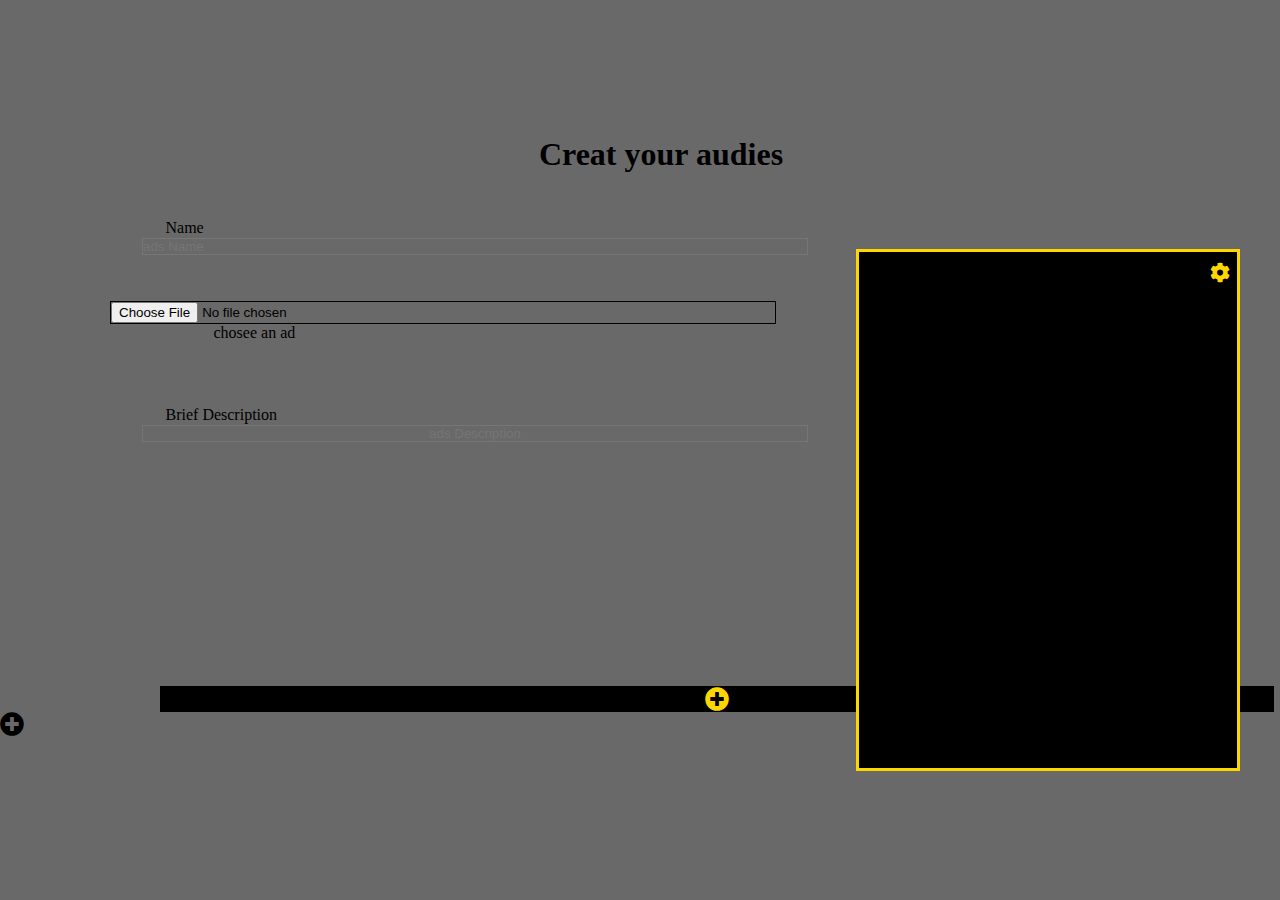
<file: Main/subpages/ads.html>
<!doctype html>
<html lang="en">
<head>
   <title>HomeLandings</title>
   <meta charset="utf-8">
    <link rel="stylesheet" type="text/css" href="substyle/ads.css">
    <!-- fontawesome -->
    <link rel="stylesheet" type="text/css" href="substyle/css/all.css">
    <!-- script -->
</head>

<body>

	<section class="ads_details">
      <nav class="channels">
        <ul>
        <h1 class="ads_Title">Creat your audies </h1>
        <li><label for="text">Name</label>
        <input type="text" class="Name_area" placeholder="ads Name"></li>
        <li><input type="file" class="media_area" placeholder="upload media">
            <label for="text" class="upload">chosee an ad</label>
        </li>
        <li><label for="text">Brief Description</label>
        <input type="text" class="text_area" placeholder="ads Description"></li>
        <ul>
      </nav>
      <article class="ads_preview">
        <i class="fa fa-cog"></i>
      </article>
      <button type="submit" class="button_upload"><i class="fa fa-plus-circle"</button>
        <section class="ads_settings">
          <ul class="ads_set">
            <p class="ads_set_close">+</p>
            <li class="font_size">font size</li>
            <li class="font_color">text color</li>
            <li class="ads_frame">ads frame</li>
          </ul>
        </section>
  </section>
  <footer  class="footer">
  </footer>
</body>
</html>
</file>
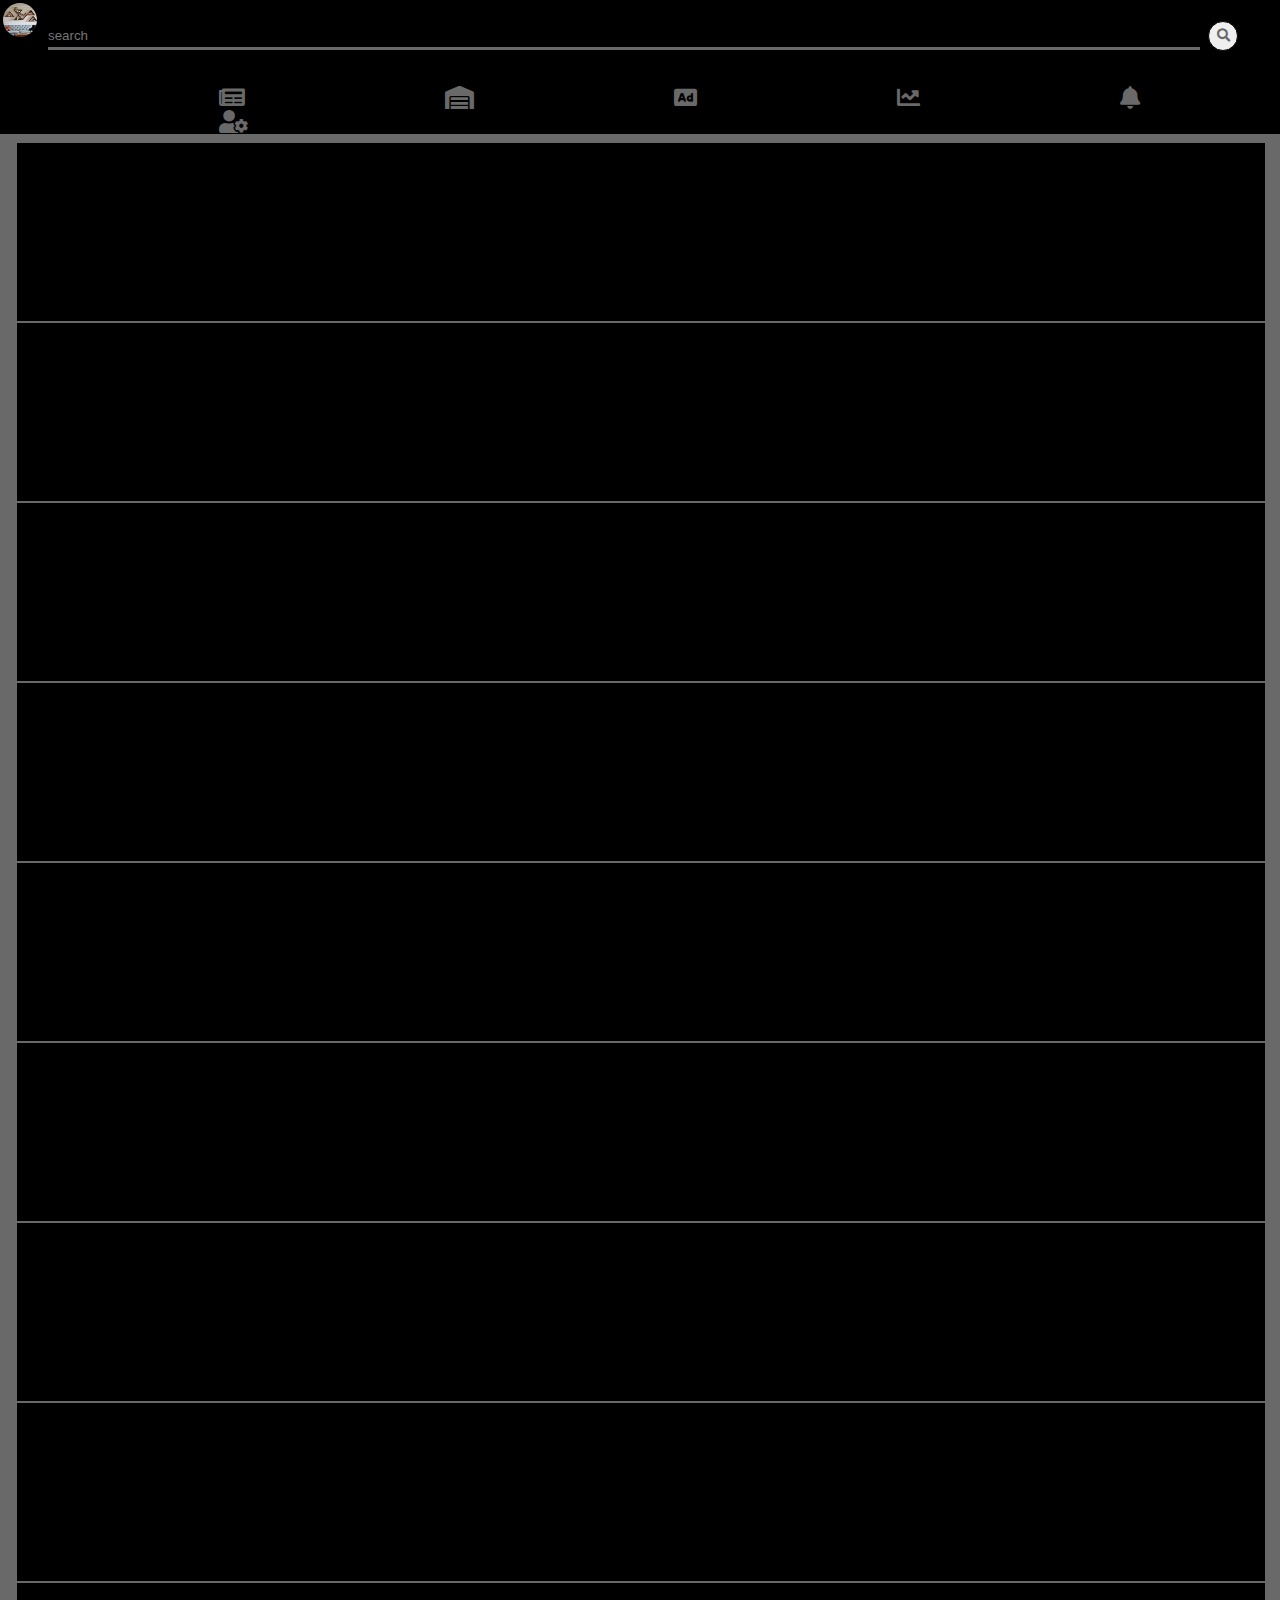
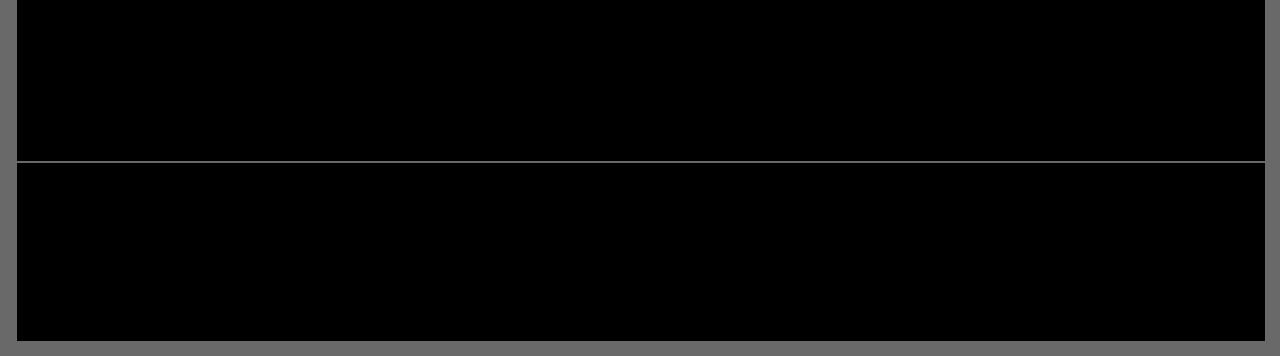
<file: Main/subpages/alerts.html>
-<!doctype html>
<html lang="en">
<head>
   <title>HomeLandings</title>
   	<link rel="stylesheet" type="text/css" href="substyle/alerts.css" media="all" />
    <!-- fontawesome -->
    <link rel="stylesheet" type="text/css" href="substyle/css/all.css">
    <!-- script -->
    <script type="text/javascript" src="js/jquery.js"></script>
    <script type="text/javascript" src="js/main.js"></script>
</head>
<body>
  <!-- Page header -->
		  <header>
		    <h1 class="logo">
		      <img src = "image/company.jpg" placeholder="thumbail" />
		      <input type="search" placeholder="search" />
		      <button  type="submit">
		        <i class="fa fa-search"></i>
		      </button>
		    </h1>
		    <nav class="Menu">
		      <ul>
		        <li>
		        <a href="../index.php" >
		          <i class="fa fa-newspaper"></i>
		        </a>
		      </li>
		        <li>
		          <a href="Shops.html" >
		            <i class="fa fa-warehouse"></i>
		          </a>
		      </li>
		        <li>
		          <a href="ads.html">
		            <i class="fa fa-ad"></i>
		          </a>
		        </li>
		        <li>
		          <a href="Progress.html">
		            <i class="fa fa-chart-line"></i>
		          </a>
		        </li>
		        <li>
		          <a href="alerts.html">
		            <i class="fa fa-bell"></i>
		          </a>
		        </li>
		        <li>
		          <a href="#">
		            <i class="fa fa-user-cog"></i>
		          </a>
		        </li>
		      </ul>
		    </nav>
		    </nav>
		  </header>
			<!-- alerts mails -->
			<section class="alerts_Mails">
				<ul class="group_alerts">
					<li class="mail_list"><span class="mail_message">1</span></li>
					<li class="mail_list"><span class="mail_message">2</span></li>
					<li class="mail_list"><span class="mail_message">3</span></li>
					<li class="mail_list"><span class="mail_message">4</span></li>
					<li class="mail_list"><span class="mail_message">5</span></li>
					<li class="mail_list"><span class="mail_message">6</span></li>
					<li class="mail_list"><span class="mail_message">7</span></li>
					<li class="mail_list"><span class="mail_message">8</span></li>
					<li class="mail_list"><span class="mail_message">9</span></li>
					<li class="mail_list"><span class="mail_message">10</span></li>
				</ul>
			</section>
</body>
</html>
</file>
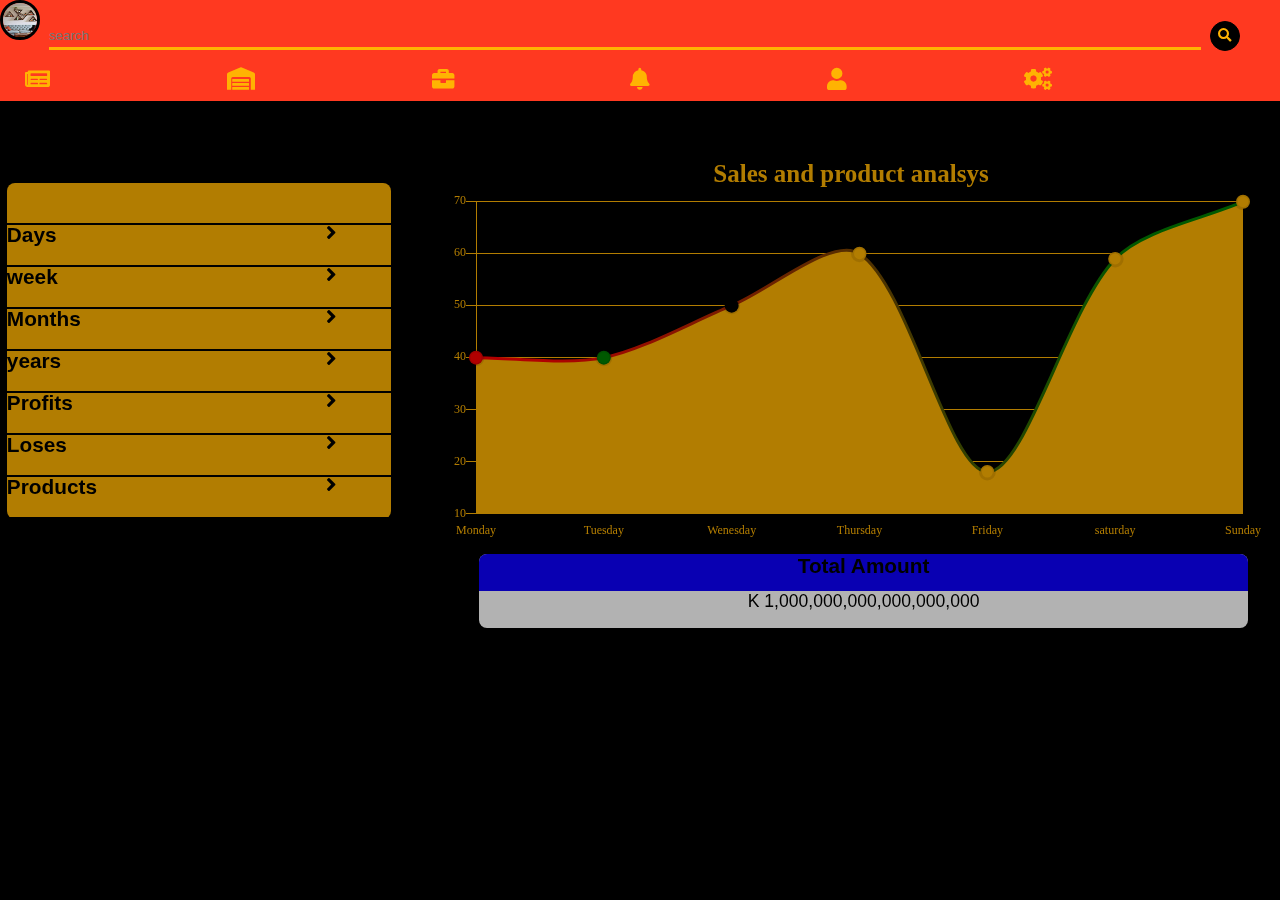
<file: Main/subpages/Progress.html>
<!doctype html>
<html lang="en">
<head>
   <title>HomeLandings</title>
   	<link rel="stylesheet" type="text/css" href="substyle/progress.css" media="all" />
    <!-- fontawesome -->
    <link rel="stylesheet" type="text/css" href="substyle/css/all.css">
</head>
<body>
  <!-- Page header -->
  <header class="nav_header">
    <h1 class="logo">
      <img src = "image/company.jpg" placeholder="thumbail" />
      <input type="search" placeholder="search" />
      <button  type="submit" class="search_btn">
        <i class="fa fa-search"></i>
      </button>
    </h1>
    <nav class="Menu">
      <ul class="nav_icons">
        <li class="sym_icons">
        <a href="../index.php" class="link_icon">
          <i class="fa fa-newspaper"></i>
        </a>
      </li>
        <li class="sym_icons">
          <a href="Shops.html" class="link_icon">
            <i class="fa fa-warehouse"></i>
          </a>
      </li>
        <li class="sym_icons">
          <a href="Progress.html" class="link_icon">
            <i class="fa fa-briefcase" class="link_icon"></i>
          </a>
        </li>
        <li class="sym_icons">
          <a href="notification.php" class="link_icon">
            <i class="fa fa-bell"></i>
          </a>
        </li>
        <li class="sym_icons">
          <a href="activeUsers.php" class="link_icon">
            <i class="fa fa-user"></i>
          </a>
        </li>
        <li class="sym_icons">
          <a href="userConfig.php" class="link_icon">
            <i class="fa fa-cogs"></i>
          </a>
        </li>
      </ul>
    </nav>
    </nav>
  </header>
    <!--progress-->
    <main class="Container_chart">
      <section class="control_pannel">
        <ul class="pannel_Menu">
          <li class="Time_row">
            <span class="Time">Days</span>
            <i class="fa fa-angle-right"></i>
              <ul class="Days_num">
                <li>Day 1: Sunday</li>
                <li>Day 2: Monday</li>
                <li>Day 3: Tuesday</li>
                <li>Day 4: Wenesday</li>
                <li>Day 5: Thurday</li>
                <li>Day 6: Friday</li>
                <li>Day 7: Sturday</li>
              </ul>
          </li>
          <li class="Time_row">
            <span class="Time">week</span>
            <i class="fa fa-angle-right"></i>
            <ul class="Days_num">
                <li>Week 1: </li>
                <li>Week 2: </li>
                <li>Week 3: </li>
              </ul>
          </li>
          <li class="Time_row">
            <span class="Time">Months</span>
            <i class="fa fa-angle-right"></i>
             <ul class="Days_num">
                <li>Month 1: Janury</li>
                <li>Month 2: Feb</li>
                <li>Month 3: March</li>
                <li>Month 4: April</li>
                <li>Month 5: May</li>
                <li>Month 6: June</li>
                <li>Month 7: July</li>
                <li>Month 8: August</li>
                <li>Month 9: september</li>
                <li>Month 10: October</li>
                <li>Month 11: Novermber</li>
                <li>Month 12: December</li>
              </ul>
          </li  class="Time_row">
          <li class="Time_row">
            <span class="Time">years</span>
            <i class="fa fa-angle-right"></i>
          </li>
          <li class="Time_row">
            <span class="Time">Profits</span>
            <i class="fa fa-angle-right"></i>
          </li>
          <li class="Time_row">
            <span class="Time">Loses</span>
            <i class="fa fa-angle-right"></i>
          </li>
          <li class="Time_row">
            <span class="Time">Products</span>
            <i class="fa fa-angle-right"></i>
          </li>
          <li class="Time_row">
            <span class="Time">Customers</span>
            <i class="fa fa-angle-right"></i>
          </li>
        </ul>
      </section>
      <section class="Analysis_percent">
        70% 
      </section>
      <canvas id="Trend_chart">

      </canvas>

      <section class="Total_amount">
        <article class="amount">
          <h1>Total Amount</h1>
          <p>K 1,000,000,000,000,000,000
        </article>
      </section>
    </main>
  <footer  class="footer">
  </footer>
   <!-- script -->
    <script type="text/javascript" src="js/Chart.min.js"></script>
     <script type="text/javascript" src="js/jquery.js"></script>
    <script type="text/javascript" src="js/progress.js"></script>
</body>
</html>
</file>
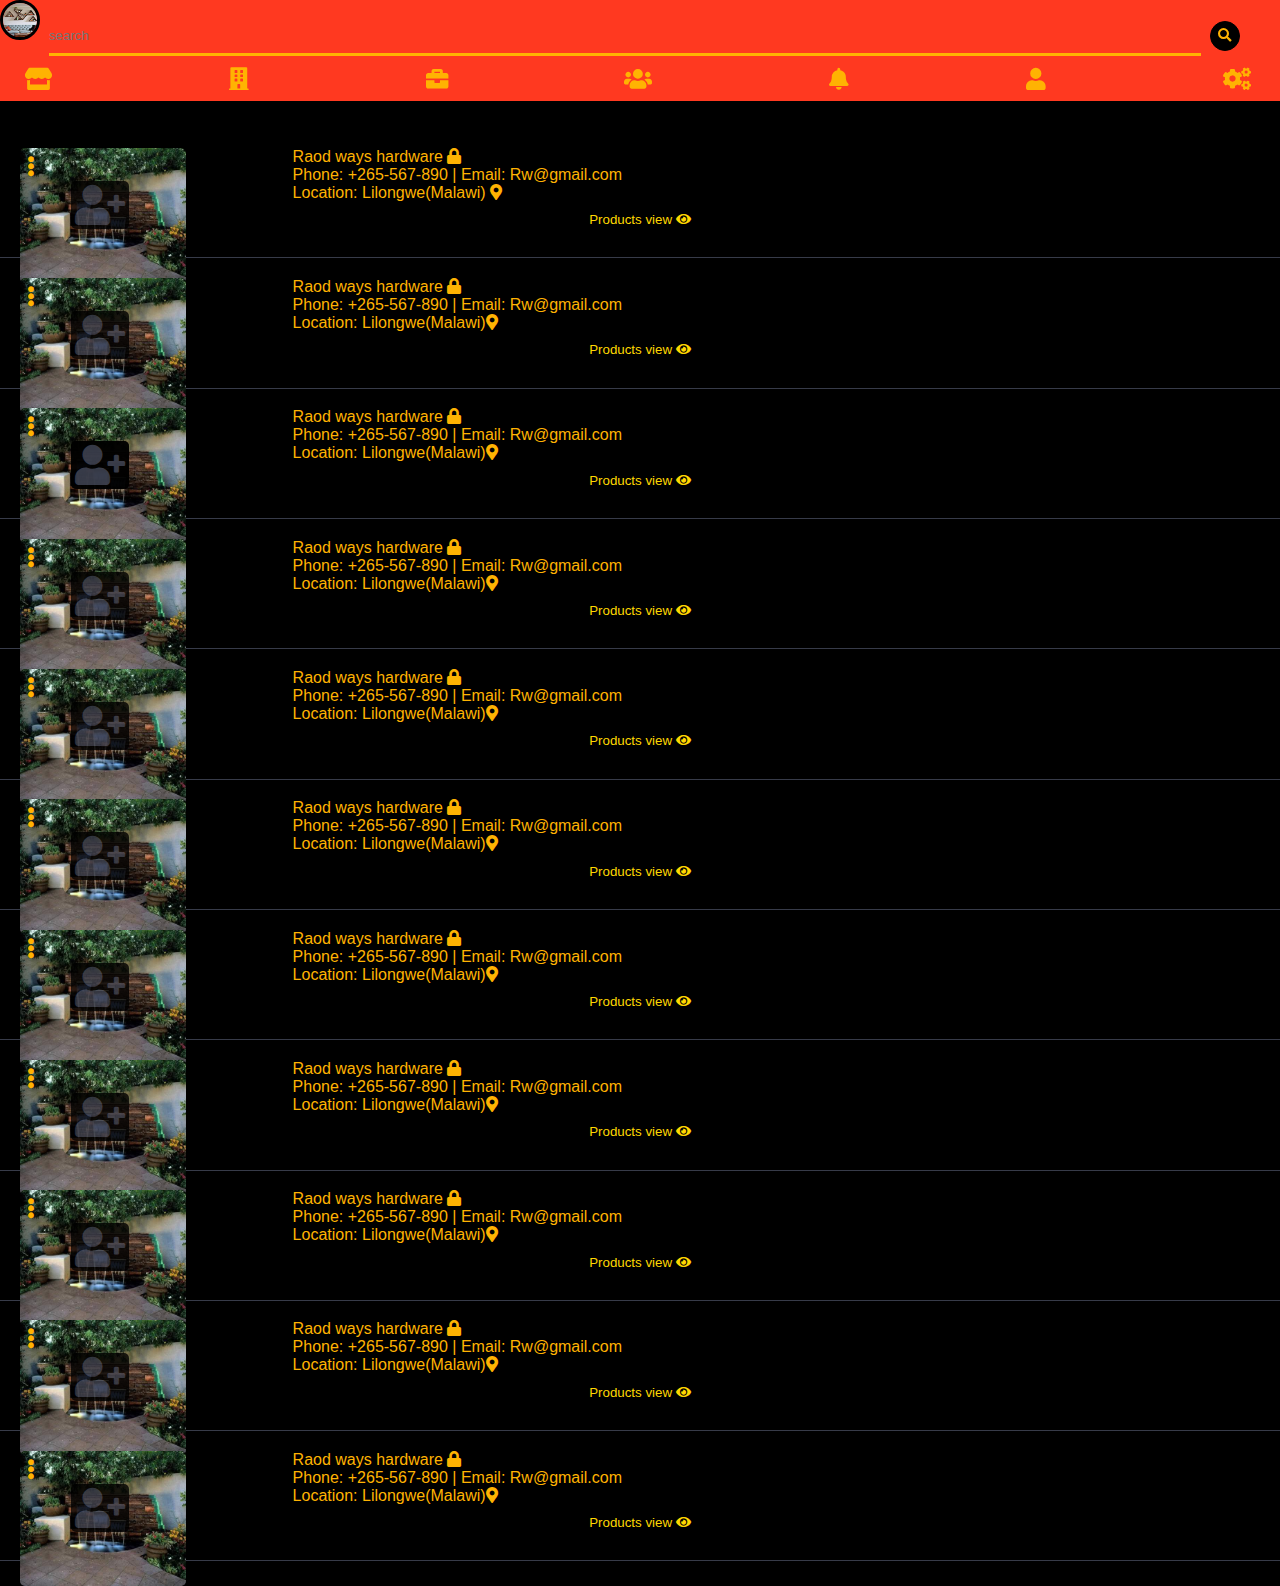
<file: Main/subpages/Shops.html>
<!doctype html>
<html>
<head>
   <title>PicMark</title>
   <meta charset="utf-8">
   	<link rel="stylesheet" type="text/css" href="substyle/style.css" media="all" />
    <!-- fontawesome -->
    <link rel="stylesheet" type="text/css" href="substyle/css/all.css">
    <!-- script -->
</head>
<body>
  <!-- Page header -->
    <header class="nav_header">
      <h1 class="logo">
        <img src = "image/company.jpg" placeholder="thumbail" />
        <input type="search" placeholder="search" />
        <button  type="submit" class="search_btn">
          <i class="fa fa-search"></i>
        </button>
      </h1>
      <nav class="Menu">
        <ul class="nav_icons">
          <li class="sym_icons">
          <a href="../index.php" class="link_icon">
            <i class="fa fa-store"></i>
          </a>
        </li>
          <li class="sym_icons">
            <a href="subpages/Shops.html" class="link_icon">
              <i class="fa fa-building"></i>
            </a>
        </li>
          <li class="sym_icons">
            <a href="subpages/progress.html" class="link_icon">
              <i class="fa fa-briefcase"></i>
            </a>
          </li>
          <li class="sym_icons">
            <a href="subpages/#" class="link_icon">
              <i class="fa fa-users"></i>
            </a>
          </li>
          <li class="sym_icons">
            <a href="subpages/notification.php" class="link_icon">
              <i class="fa fa-bell"></i>
            </a>
          </li>
          <li class="sym_icons">
            <a href="subpages/activeUsers.php" class="link_icon">
              <i class="fa fa-user"></i>
            </a>
          </li>
          <li class="sym_icons">
            <a href="subpages/userConfig.php" class="link_icon">
              <i class="fa fa-cogs"></i>
            </a>
          </li>
        </ul>
      </nav>
      </nav>
    </header>
  <!-- page container -->
  <section class="shop_container">
    <!--picture view -->
  <!-- shops -->
  <article class ="Home_shops">
    <ul>
      <li>

          <img src="pro.jpg" alt="product_controller" />
            <i class="fa fa-user-plus"></i>
              <i class="fa fa-ellipsis-v"></i>

              <section class="shop_Details">

                <article class="shop_details_close">
                  <i class="fa fa-times"></i>
                </article>

                <img src="pro.jpg" alt="profile" />
                  <ul class="shop_profile">
                    <li class="Shop_p Name">
                      <label for="FirstName"> Name <i class="fa fa-user-alt"></i> :
                      </label>   webster Msomba
                    <li>
                    <li class="Shop_p shop_Name">
                      <label for="shop_Name">
                        Shop  <i class="fa fa-store"></i> :
                      </label>  Nakamba Hardware
                    </li>
                    <li class="Shop_p Shop_Location">
                      <label for="Shop_Location">
                      </i>Location <i class="fa fa-map-marker-alt"></i> :
                      </label>  Africa, Malawi
                    </li>
                    <li class="Shop_p position">
                      <label for="position">
                        Position  <i class="fa fa-user-tie"></i>  :
                      </label> CEO
                    <li>
                    <li class="Shop_p Bussniness_Type">
                      <label for="Bussniness_Type">
                        Bussniness Type <i class="fa fa-anchor"></i>  :
                      </label> Hardware
                    </li>
                    <li class="Shop_p payment">
                      <label for="payment">
                        Payment <i class="fa fa-hand-holding-usd"></i>  :
                      </label>  Cash, Credit card, Smart card, paypal
                    </li>
                    <li class="Shop_p Phone_Number">
                      <label for="Phone_Number">
                        Phone Number  <i class="fa fa-phone"></i> :
                      </label> +265992848190
                    <li>
                    <li class="Shop_p Email_Address">
                      <label for="Email_Address">
                        E-mail  <i class="fa fa-envelope"></i>  :
                      </label> NH@gmail.com
                    </li>
                    <li class="Shop_p Shipping">
                      <label for="Shipping">
                        Shipping  <i class="fa fa-shipping-fast"></i> :
                      </label> Air, Ship, Bus, car, door to door
                    </li>
                  </ul>
              </section>
          <!-- view  shop context and products-->
            <aside class = "shop_Note">
                  <p class="Shop_infor">
                    <label for="Shop_name">Raod ways hardware <i class="fa fa-lock"></i></label>
                    <label for="Number">Phone: +265-567-890 | Email: Rw@gmail.com</label>
                    <label for="Number">Location: Lilongwe(Malawi)
                      <i class="fa fa-map-marker-alt"></i>
                    </label>
                  </p>
                  <button class="Product"  type="submit">
                        Products view <i class="fa fa-eye"></i>
                  </button>
                <!-- Communication -->
              </p>
            </aside>
          </li>
        </ul>
      </article>

      <article class ="Home_shops">
        <ul>
          <li>
              <img src="pro.jpg" alt="product_controller" />
                <i class="fa fa-user-plus"></i>
                <i class="fa fa-ellipsis-v"></i>
              <!-- view  shop context and products-->
              <aside class = "shop_Note">
                    <p class="Shop_infor">
                      <label for="Shop_name">Raod ways hardware <i class="fa fa-lock"></i></label>
                      <label for="Number">Phone: +265-567-890 | Email: Rw@gmail.com</label>
                      <label for="Number">
                        Location: Lilongwe(Malawi)<i class="fa fa-map-marker-alt"></i>
                      </label>
                    </p>
                    <button class="Product"  type="submit">
                          Products view <i class="fa fa-eye"></i>
                    </button>
                  <!-- Communication -->
                </p>
              </aside>

              </li>
            </ul>
          </article>

          <article class ="Home_shops">
            <ul>
              <li>
                  <img src="pro.jpg" alt="product_controller" />
                    <i class="fa fa-user-plus"></i>
                      <i class="fa fa-user-plus"></i>
                    <i class="fa fa-ellipsis-v"></i>
                  <!-- view  shop context and products-->
                  <aside class = "shop_Note">
                        <p class="Shop_infor">
                          <label for="Shop_name">Raod ways hardware <i class="fa fa-lock"></i></label>
                          <label for="Number">Phone: +265-567-890 | Email: Rw@gmail.com</label>
                          <label for="Number">Location: Lilongwe(Malawi)<i class="fa fa-map-marker-alt"></i></label>
                        </p>
                        <button class="Product"  type="submit">
                              Products view <i class="fa fa-eye"></i>
                        </button>
                      <!-- Communication -->
                    </p>
                  </aside>
                  </li>
                </ul>
              </article>

              <article class ="Home_shops">
                <ul>
                  <li>
                      <img src="pro.jpg" alt="product_controller" />
                        <i class="fa fa-user-plus"></i>
                        <i class="fa fa-ellipsis-v"></i>
                      <!-- view  shop context and products-->
                      <aside class = "shop_Note">
                            <p class="Shop_infor">
                              <label for="Shop_name">Raod ways hardware <i class="fa fa-lock"></i></label>
                              <label for="Number">Phone: +265-567-890 | Email: Rw@gmail.com</label>
                              <label for="Number">Location: Lilongwe(Malawi)<i class="fa fa-map-marker-alt"></i></label>
                            </p>
                            <button class="Product"  type="submit">
                                  Products view <i class="fa fa-eye"></i>
                            </button>
                          <!-- Communication -->
                        </p>
                      </aside>
                      </li>
                    </ul>
                  </article>

                  <article class ="Home_shops">
                    <ul>
                      <li>
                          <img src="pro.jpg" alt="product_controller" />
                            <i class="fa fa-user-plus"></i>
                            <i class="fa fa-ellipsis-v"></i>
                          <!-- view  shop context and products-->
                          <aside class = "shop_Note">
                                <p class="Shop_infor">
                                  <label for="Shop_name">Raod ways hardware <i class="fa fa-lock"></i></label>
                                  <label for="Number">Phone: +265-567-890 | Email: Rw@gmail.com</label>
                                  <label for="Number">Location: Lilongwe(Malawi)<i class="fa fa-map-marker-alt"></i></label>
                                </p>
                                <button class="Product"  type="submit">
                                      Products view <i class="fa fa-eye"></i>
                                </button>
                              <!-- Communication -->
                            </p>
                          </aside>
                          </li>
                        </ul>
                      </article>

                      <article class ="Home_shops">
                        <ul>
                          <li>
                              <img src="pro.jpg" alt="product_controller" />
                                <i class="fa fa-user-plus"></i>
                                  <i class="fa fa-ellipsis-v"></i>
                              <!-- view  shop context and products-->
                              <aside class = "shop_Note">
                                    <p class="Shop_infor">
                                      <label for="Shop_name">Raod ways hardware <i class="fa fa-lock"></i></label>
                                      <label for="Number">Phone: +265-567-890 | Email: Rw@gmail.com</label>
                                      <label for="Number">Location: Lilongwe(Malawi)<i class="fa fa-map-marker-alt"></i></label>
                                    </p>
                                    <button class="Product"  type="submit">
                                          Products view <i class="fa fa-eye"></i>
                                    </button>
                                  <!-- Communication -->
                                </p>
                              </aside>
                              </li>
                            </ul>
                          </article>

                          <article class ="Home_shops">
                            <ul>
                              <li>
                                  <img src="pro.jpg" alt="product_controller" />
                                    <i class="fa fa-user-plus"></i>
                                    <i class="fa fa-ellipsis-v"></i>
                                  <!-- view  shop context and products-->
                                  <aside class = "shop_Note">
                                        <p class="Shop_infor">
                                          <label for="Shop_name">Raod ways hardware <i class="fa fa-lock"></i></label>
                                          <label for="Number">Phone: +265-567-890 | Email: Rw@gmail.com</label>
                                          <label for="Number">Location: Lilongwe(Malawi)<i class="fa fa-map-marker-alt"></i></label>
                                        </p>
                                        <button class="Product"  type="submit">
                                              Products view <i class="fa fa-eye"></i>
                                        </button>
                                      <!-- Communication -->
                                    </p>
                                  </aside>
                                  </li>
                                </ul>
                              </article>

                              <article class ="Home_shops">
                                <ul>
                                  <li>
                                      <img src="pro.jpg" alt="product_controller" />
                                        <i class="fa fa-user-plus"></i>
                                        <i class="fa fa-ellipsis-v"></i>
                                      <!-- view  shop context and products-->
                                      <aside class = "shop_Note">
                                            <p class="Shop_infor">
                                              <label for="Shop_name">Raod ways hardware <i class="fa fa-lock"></i></label>
                                              <label for="Number">Phone: +265-567-890 | Email: Rw@gmail.com</label>
                                              <label for="Number">Location: Lilongwe(Malawi)<i class="fa fa-map-marker-alt"></i></label>
                                            </p>
                                            <button class="Product"  type="submit">
                                                  Products view <i class="fa fa-eye"></i>
                                            </button>
                                          <!-- Communication -->
                                        </p>
                                      </aside>
                                      </li>
                                    </ul>
                                  </article>

                                  <article class ="Home_shops">
                                    <ul>
                                      <li>
                                          <img src="pro.jpg" alt="product_controller" />
                                            <i class="fa fa-user-plus"></i>
                                            <i class="fa fa-ellipsis-v"></i>
                                          <!-- view  shop context and products-->
                                          <aside class = "shop_Note">
                                                <p class="Shop_infor">
                                                  <label for="Shop_name">Raod ways hardware <i class="fa fa-lock"></i></label>
                                                  <label for="Number">Phone: +265-567-890 | Email: Rw@gmail.com</label>
                                                  <label for="Number">Location: Lilongwe(Malawi)<i class="fa fa-map-marker-alt"></i></label>
                                                </p>
                                                <button class="Product"  type="submit">
                                                      Products view <i class="fa fa-eye"></i>
                                                </button>
                                              <!-- Communication -->
                                            </p>
                                          </aside>
                                          </li>
                                        </ul>
                                      </article>

                                      <article class ="Home_shops">
                                        <ul>
                                          <li>
                                              <img src="pro.jpg" alt="product_controller" />
                                                <i class="fa fa-user-plus"></i>
                                                <i class="fa fa-ellipsis-v"></i>
                                              <!-- view  shop context and products-->
                                              <aside class = "shop_Note">
                                                    <p class="Shop_infor">
                                                      <label for="Shop_name">Raod ways hardware <i class="fa fa-lock"></i></label>
                                                      <label for="Number">Phone: +265-567-890 | Email: Rw@gmail.com</label>
                                                      <label for="Number">Location: Lilongwe(Malawi)<i class="fa fa-map-marker-alt"></i></label>
                                                    </p>
                                                    <button class="Product"  type="submit">
                                                          Products view <i class="fa fa-eye"></i>
                                                    </button>
                                                  <!-- Communication -->
                                                </p>
                                              </aside>
                                              </li>
                                            </ul>
                                          </article>

                                          <article class ="Home_shops">
                                            <ul>
                                              <li>
                                                  <img src="pro.jpg" alt="product_controller" />
                                                  <i class="fa fa-user-plus"></i>
                                                    <i class="fa fa-ellipsis-v"></i>
                                                  <!-- view  shop context and products-->
                                                  <aside class = "shop_Note">
                                                        <p class="Shop_infor">
                                                          <label for="Shop_name">Raod ways hardware <i class="fa fa-lock"></i></label>
                                                          <label for="Number">Phone: +265-567-890 | Email: Rw@gmail.com</label>
                                                          <label for="Number">Location: Lilongwe(Malawi)<i class="fa fa-map-marker-alt"></i></label>
                                                        </p>
                                                        <button class="Product"  type="submit">
                                                              Products view <i class="fa fa-eye"></i>
                                                        </button>
                                                      <!-- Communication -->
                                                    </p>
                                                  </aside>
                                                  </li>
                                                </ul>
                                              </article>
        <!--  End of shops -->

            <!-- p roduct view pop-up -->
      <section class="product_Modal">
         <!-- close and search and results -->
         <article class="product_controller">
             <ul  class="operation_controller">
                   <li class="product_scope">
                     <i class="fa fa-search"></i>
                     <i class="fa fa-credit-card"></i>
                       $
                   </li>
                 </ul>
                 <p class="product_cart_log_close">+</p>
             </article>
            <!-- list of products/items*(Sale)-->
      <section class="Product_wrap">
        <!-- product lists -->
                <ul class="Product_shelfs">
                  <h1 class="shelf_name">Shoes</h1>
                  <li class="product_list">
                    <img src="pro.jpg" alt="photo"/>
                    <div class="sale_product">
                        <span class="product_price">K7000</span>
                        <i class="fa fa-tags"></i>
                    </div>
                  </li>
                  <li class="product_list">
                    <img src="pro.jpg" alt="photo"/>
                    <div class="sale_product">
                        <span class="product_price">K7000</span>
                        <i class="fa fa-tags"></i>
                    </div>
                  </li>
                  <li class="product_list">
                    <img src="pro.jpg" alt="photo"/>
                    <div class="sale_product">
                        <span class="product_price">K7000</span>
                        <i class="fa fa-tags"></i>
                    </div>
                  </li>
                  <li class="product_list">
                    <img src="pro.jpg" alt="photo"/>
                    <div class="sale_product">
                        <span class="product_price">K7000</span>
                        <i class="fa fa-tags"></i>
                    </div>
                  </li>
                  <li class="product_list">
                    <img src="pro.jpg" alt="photo"/>
                    <div class="sale_product">
                        <span class="product_price">K7000</span>
                        <i class="fa fa-tags"></i>
                    </div>
                  </li>
                  <li class="product_list">
                    <img src="pro.jpg" alt="photo"/>
                    <div class="sale_product">
                        <span class="product_price">K7000</span>
                        <i class="fa fa-tags"></i>
                    </div>
                  </li>
                </ul>
                <ul class="Product_shelfs">
                  <h1 class="shelf_name">Shoes</h1>
                  <li class="product_list">
                    <img src="pro.jpg" alt="photo"/>
                    <div class="sale_product">
                        <span class="product_price">K7000</span>
                        <i class="fa fa-tags"></i>
                    </div>
                  </li>
                  <li class="product_list">
                    <img src="pro.jpg" alt="photo"/>
                    <div class="sale_product">
                        <span class="product_price">K7000</span>
                        <i class="fa fa-tags"></i>
                    </div>
                  </li>
                  <li class="product_list">
                    <img src="pro.jpg" alt="photo"/>
                    <div class="sale_product">
                        <span class="product_price">K7000</span>
                        <i class="fa fa-tags"></i>
                    </div>
                  </li>
                  <li class="product_list">
                    <img src="pro.jpg" alt="photo"/>
                    <div class="sale_product">
                        <span class="product_price">K7000</span>
                        <i class="fa fa-tags"></i>
                    </div>
                  </li>
                  <li class="product_list">
                    <img src="pro.jpg" alt="photo"/>
                    <div class="sale_product">
                        <span class="product_price">K7000</span>
                        <i class="fa fa-tags"></i>
                    </div>
                  </li>
                  <li class="product_list">
                    <img src="pro.jpg" alt="photo"/>
                    <div class="sale_product">
                        <span class="product_price">K7000</span>
                        <i class="fa fa-tags"></i>
                    </div>
                  </li>
                </ul>
                <ul class="Product_shelfs">
                  <h1 class="shelf_name">Shoes</h1>
                  <li class="product_list">
                    <img src="pro.jpg" alt="photo"/>
                    <div class="sale_product">
                        <span class="product_price">K7000</span>
                        <i class="fa fa-tags"></i>
                    </div>
                  </li>
                  <li class="product_list">
                    <img src="pro.jpg" alt="photo"/>
                    <div class="sale_product">
                        <span class="product_price">K7000</span>
                        <i class="fa fa-tags"></i>
                    </div>
                  </li>
                  <li class="product_list">
                    <img src="pro.jpg" alt="photo"/>
                    <div class="sale_product">
                        <span class="product_price">K7000</span>
                        <i class="fa fa-tags"></i>
                    </div>
                  </li>
                  <li class="product_list">
                    <img src="pro.jpg" alt="photo"/>
                    <div class="sale_product">
                        <span class="product_price">K7000</span>
                        <i class="fa fa-tags"></i>
                    </div>
                  </li>
                  <li class="product_list">
                    <img src="pro.jpg" alt="photo"/>
                    <div class="sale_product">
                        <span class="product_price">K7000</span>
                        <i class="fa fa-tags"></i>
                    </div>
                  </li>
                  <li class="product_list">
                    <img src="pro.jpg" alt="photo"/>
                    <div class="sale_product">
                        <span class="product_price">K7000</span>
                        <i class="fa fa-tags"></i>
                    </div>
                  </li>
                </ul>
                <ul class="Product_shelfs">
                  <h1 class="shelf_name">Shoes</h1>
                  <li class="product_list">
                    <img src="pro.jpg" alt="photo"/>
                    <div class="sale_product">
                        <span class="product_price">K7000</span>
                        <i class="fa fa-tags"></i>
                    </div>
                  </li>
                  <li class="product_list">
                    <img src="pro.jpg" alt="photo"/>
                    <div class="sale_product">
                        <span class="product_price">K7000</span>
                        <i class="fa fa-tags"></i>
                    </div>
                  </li>
                  <li class="product_list">
                    <img src="pro.jpg" alt="photo"/>
                    <div class="sale_product">
                        <span class="product_price">K7000</span>
                        <i class="fa fa-tags"></i>
                    </div>
                  </li>
                  <li class="product_list">
                    <img src="pro.jpg" alt="photo"/>
                    <div class="sale_product">
                        <span class="product_price">K7000</span>
                        <i class="fa fa-tags"></i>
                    </div>
                  </li>
                  <li class="product_list">
                    <img src="pro.jpg" alt="photo"/>
                    <div class="sale_product">
                        <span class="product_price">K7000</span>
                        <i class="fa fa-tags"></i>
                    </div>
                  </li>
                  <li class="product_list">
                    <img src="pro.jpg" alt="photo"/>
                    <div class="sale_product">
                        <span class="product_price">K7000</span>
                        <i class="fa fa-tags"></i>
                    </div>
                  </li>
                </ul>
                <ul class="Product_shelfs">
                  <h1 class="shelf_name">Shoes</h1>
                  <li class="product_list">
                    <img src="pro.jpg" alt="photo"/>
                    <div class="sale_product">
                        <span class="product_price">K7000</span>
                        <i class="fa fa-tags"></i>
                    </div>
                  </li>
                  <li class="product_list">
                    <img src="pro.jpg" alt="photo"/>
                    <div class="sale_product">
                        <span class="product_price">K7000</span>
                        <i class="fa fa-tags"></i>
                    </div>
                  </li>
                  <li class="product_list">
                    <img src="pro.jpg" alt="photo"/>
                    <div class="sale_product">
                        <span class="product_price">K7000</span>
                        <i class="fa fa-tags"></i>
                    </div>
                  </li>
                  <li class="product_list">
                    <img src="pro.jpg" alt="photo"/>
                    <div class="sale_product">
                        <span class="product_price">K7000</span>
                        <i class="fa fa-tags"></i>
                    </div>
                  </li>
                  <li class="product_list">
                    <img src="pro.jpg" alt="photo"/>
                    <div class="sale_product">
                        <span class="product_price">K7000</span>
                        <i class="fa fa-tags"></i>
                    </div>
                  </li>
                  <li class="product_list">
                    <img src="pro.jpg" alt="photo"/>
                    <div class="sale_product">
                        <span class="product_price">K7000</span>
                        <i class="fa fa-tags"></i>
                    </div>
                  </li>
                </ul>
                <ul class="Product_shelfs">
                  <h1 class="shelf_name">Shoes</h1>
                  <li class="product_list">
                    <img src="pro.jpg" alt="photo"/>
                    <div class="sale_product">
                        <span class="product_price">K7000</span>
                        <i class="fa fa-tags"></i>
                    </div>
                  </li>
                  <li class="product_list">
                    <img src="pro.jpg" alt="photo"/>
                    <div class="sale_product">
                        <span class="product_price">K7000</span>
                        <i class="fa fa-tags"></i>
                    </div>
                  </li>
                  <li class="product_list">
                    <img src="pro.jpg" alt="photo"/>
                    <div class="sale_product">
                        <span class="product_price">K7000</span>
                        <i class="fa fa-tags"></i>
                    </div>
                  </li>
                  <li class="product_list">
                    <img src="pro.jpg" alt="photo"/>
                    <div class="sale_product">
                        <span class="product_price">K7000</span>
                        <i class="fa fa-tags"></i>
                    </div>
                  </li>
                  <li class="product_list">
                    <img src="pro.jpg" alt="photo"/>
                    <div class="sale_product">
                        <span class="product_price">K7000</span>
                        <i class="fa fa-tags"></i>
                    </div>
                  </li>
                  <li class="product_list">
                    <img src="pro.jpg" alt="photo"/>
                    <div class="sale_product">
                        <span class="product_price">K7000</span>
                        <i class="fa fa-tags"></i>
                    </div>
                  </li>
                </ul>
                <!-- End of product_shelf -->
                Exit
        </section>
</section>

  <footer  class="footer">
  </footer>
  <script type="text/javascript" src="js/jquery.js"></script>
  <script type="text/javascript" src="js/main.js"></script>
</body>
</html>
</file>
<file: Main/subpages/substyle/ads.css>
*{
    box-sizing: border-box;
    -moz-box-sizing: border-box;
    -webkit-box-sizing: border-box;
      margin: 0;
      padding: 0;
}
/* image position */
body{
  background: dimgrey;
  cursor: pointer;
}
/* page  upper-header */
header{
  display: grid;
  grid-template-columns: 1fr;
  grid-template-rows: 1fr 1fr;
  position: fixed;
  background: #000000;
  width: 100%;
  top: 0;
  color: #000000;
  z-index: 1;
}
header .logo img{
    width: 40px;
    height: 40px;
    border-radius: 100%;
    border: solid;
}
header .logo input{
	border-width: thin;
	border-bottom: solid;
  border-left: none;
  border-right: none;
  border-top: none;
	color: #FFD700;
  height: 25px;
  width: 90%;
  background: #000000;
}
header .logo button{
  border-width: thin;
	border-style: solid;
  width: 30px;
  height: 30px;
  border-radius: 100%;
}
header .logo button i{
  color: #FFD700;
  padding: 1%;
}
/* subTittle on Header */
header .Menu ul{
  height: 100%;
  list-style: none;
  padding: 19px;
}
header .Menu ul li{
  float: left;
  padding-left: 200px;
}
header .Menu ul li i{
  color: #FFD700;
  font-size: 23px;
}
header .Menu ul li a{
  text-decoration: none;
  color: #FFD700;
  font-weight: bold;
  font-family: sans-serif;
}
/* page container */
.channels{
	margin-top: 40px;
}
.channels .ads_Title{
	text-align: center;
}
.channels ul{
	padding: 60px;
	margin-left: 50px;
	list-style-type: none;
	white-space: pre;
}
.channels ul li{
		margin-top: 10px;
	}
.channels ul label{
  margin-left: 5%;
}
.channels ul input{
		background: dimgrey;
		border-width: thin;
		border-style: solid;
		width: 60%;
		height: 5%;
		color: #000000;
	}
.channels ul input[type="file"]{
		/* still researching */
	}
/* media accesibility */
input[type="file"] + .upload{
	cursor: pointer;
}
.channels ul .text_area{
		height: 30%;
		text-align: center;
	}
.ads_details .ads_preview{
	position: absolute;
	overflow: none;
	background: #000000;
	top: 209px;
	border-style: solid;
	right: 0;
	margin: 40px;
	width: 30%;
	height: 58%;
	color: gold;
}
.fa-cog{
	margin-left: 90%;
	font-size: 20px;
	padding: 11px;
}
.button_upload{
	width: 87%;
	margin-top: -17%;
	margin-left: 160px;
	background: #000000;
	border-style: solid;
	border-width: thin;
	height: 5%;
	color: gold;
}
.fa-plus-circle{
	font-size: 24px;
}
/* ads settings close */
.ads_settings{
	display: none;
	position: absolute;
	overflow: none;
	background: #000000;
	top: 209px;
	border-style: solid;
	right: 0;
	margin: 40px;
	width: 30%;
	height: 58%;
	color: gold;
}
.ads_settings .ads_set{
	list-style: none;
	font-size: 15px;
	border-bottom: solid;
	border-width: thin;
}
.ads_set  .font_size, .font_color, .ads_frame{
	border-bottom: solid;
	border-width: thin;
	height: 20%;
	padding: 50px;
}
.ads_set_close{
	position: absolute;
	cursor: pointer;
	padding: 10px;
	font-size: 27px;
	color: red;
	right: 0;
	transform: rotate(45deg);
}
</file>
<file: Main/subpages/substyle/alerts.css>
*{
    box-sizing: border-box;
    -moz-box-sizing: border-box;
    -webkit-box-sizing: border-box;
      margin: 0;
      padding: 0;
}
/* image position */
body{
  background: dimgrey;
  cursor: pointer;
}
/* page  upper-header */
header{
  display: grid;
  grid-template-columns: 1fr;
  grid-template-rows: 1fr 1fr;
  position: fixed;
  background: #000000;
  width: 100%;
  top: 0;
  color: #000000;
  z-index: 1;
}
header .logo img{
    width: 40px;
    height: 40px;
    border-radius: 100%;
    border: solid;
}
header .logo input{
	border-width: thin;
	border-bottom: solid;
  border-left: none;
  border-right: none;
  border-top: none;
	color: dimgrey;
  height: 25px;
  width: 90%;
  background: #000000;
}
header .logo button{
  border-width: thin;
	border-style: solid;
  width: 30px;
  height: 30px;
  border-radius: 100%;
}
header .logo button i{
  color: dimgrey;
  padding: 1%;
}
/* subTittle on Header */
header .Menu ul{
  height: 100%;
  list-style: none;
  padding: 19px;
}
header .Menu ul li{
  float: left;
  padding-left: 200px;
}
header .Menu ul li i{
  color: dimgrey;
  font-size: 23px;
}
header .Menu ul li a{
  text-decoration: none;
  color: dimgrey;
  font-weight: bold;
  font-family: sans-serif;
}
/* mails alerts */
.alerts_Mails{
  margin-top: 110px;
}
.group_alerts{
  margin-left: 2px;
  padding: 14px;
  list-style-type: none;
}
.group_alerts .mail_list{
  display: block;
  border-style: solid;
  border-width: thin;
  border-color: dimgrey;
  max-width: 100%;
  height: 20%;
  background: black;
}
</file>
<file: Main/subpages/substyle/progress.css>
*{
    box-sizing: border-box;
    -moz-box-sizing: border-box;
    -webkit-box-sizing: border-box;
      margin: 0;
      padding: 0;
}
/* image position */
body{
  background: #000000;
  cursor: pointer;
  font-family: Helvetica, Helvetica;
  font-weight: lighter;
}
/* page  upper-header */
.nav_header{
  display: grid;
  grid-template-columns: 1fr;
  grid-template-rows: 1fr 1fr;
  position: fixed;
  background: #FF3920;
  width: 100%;
  top: 0;
  color: #000000;
  z-index: 1;
}
.nav_header .logo img{
    width: 40px;
    height: 40px;
    border-radius: 100%;
    border: solid;
}
.nav_header .logo input[type="search"]{
	border-width: thin;
	border-bottom: solid;
  border-left: none;
  border-right: none;
  border-top: none;
	color: #FFB302;
  height: 25px;
  width: 90%;
  background: #FF3920;
}
/*search button */
.nav_header .logo .search_btn{
  border-width: thin;
	border-style: solid;
  width: 30px;
  height: 30px;
  background: #000000;
  border-radius: 100%;
}
/*search button and icons */
.nav_header .logo .search_btn .fa{
  color: #FFB302;
  padding: 1%;
}
/* subTittle on Header */
.nav_header .Menu .nav_icons{
  height: 100%;
  list-style: none;
  padding: 17px;
  margin-left: -13.2%;
}
.nav_header .Menu .nav_icons .sym_icons{
  float: left;
  padding-left: 12.5%;
}
.nav_header .Menu .nav_icons .sym_icons .fa{
  color: #FFB302;
  font-size: 1.4em;
}
.nav_header .Menu .nav_icons .sym_icons .link_icon{
  text-decoration: none;
  color: #FFB302;
  font-family: monospace, Courier;
  font-weight: lighter;
  font-size: 1em;
}
/* Menu */
.control_pannel{
  position: absolute;
  margin-left: -33.7%;
  background: #FFB302;;
  width: 30%;
  height: auto;
  margin-top: 60px;
  color: #000000;
  border-radius: 8px;
}
.control_pannel .pannel_Menu{
  list-style: none;
  font-size: 1.3rem;
  font-weight: bold;
}
.pannel_Menu .Time_row{
  border-bottom: 2px solid #000000;
  padding-top: 40px;
}
.Time_row .Days_num{
  margin-top: 10%;
  font-size: 1.3rem;
  margin-left: 10%;  
  list-style: none;
}
.Days_num li{
  border-bottom: 2px solid #000;
}
.pannel_Menu .Time{
  position: absolute;
}
.Time_row .fa-angle-right{
  position: absolute;
  margin-left: 83%;
  font-size: 1.3rem;
}
/* line chart */
.Container_chart{
   margin-top: 120px;
   width: 65%;
   height: 30%;
   padding: 3px;
   margin-left: 34%;
   opacity: 0.7;
}
/* Total_amount */
.Total_amount{
  position: relative;
  background: #ffffff;
  margin-left: 5%;
  width: 93%;
  border-radius: 8px;
  height: 40%;
}
.amount h1{
  background: rgb(13, 0, 255);
  font-size: 1.3rem;
  border-top-left-radius: 8px;
  border-top-right-radius: 8px;
  width: 100%;
  text-align: center;
  height: 37px;
}
.amount p{
  font-size: 1.1rem;
  border-top-left-radius: 8px;
  border-top-right-radius: 8px;
  width: 100%;
  text-align: center;
  height: 37px;
}
</file>
<file: Main/subpages/substyle/style.css>
*{
    box-sizing: border-box;
    -moz-box-sizing: border-box;
    -webkit-box-sizing: border-box;
      margin: 0;
      padding: 0;
}
/* image position */
html{
  height: 100%;
}
body{
  background: #000000;
  cursor: pointer;
  font-family: Helvetica, Helvetica;
  font-weight: lighter;
  height: 100%
}
/* page  upper-header */
.nav_header{
  display: grid;
  grid-template-columns: 1fr;
  grid-template-rows: 1fr 1fr;
  position: fixed;
  background: #FF3920;
  width: 100%;
  top: 0;
  color: #000000;
  z-index: 1;
}
.nav_header .logo img{
    width: 40px;
    height: 40px;
    border-radius: 100%;
    border: solid;
}
.nav_header .logo input[type="search"]{
	border-width: thin;
	border-bottom: solid;
  border-left: none;
  border-right: none;
  border-top: none;
	color: #FFB302;
  height: 75%;
  width: 90%;
  background: #FF3920;
}
/*search button */
.nav_header .logo .search_btn{
  border-width: thin;
	border-style: solid;
  width: 30px;
  height: 30px;
  background: #000000;
  border-radius: 100%;
}
/*search button and icons */
.nav_header .logo .search_btn .fa{
  color: #FFB302;
  padding: 1%;
}
/* subTittle on Header */
.nav_header .Menu .nav_icons{
  height: 100%;
  list-style: none;
  padding: 17px;
  margin-left: -13.2%;
}
.nav_header .Menu .nav_icons .sym_icons{
  float: left;
  padding-left: 12.5%;
}
.nav_header .Menu .nav_icons .sym_icons .fa{
  color: #FFB302;
  font-size: 1.4em;
}
.nav_header .Menu .nav_icons .sym_icons .link_icon{
  text-decoration: none;
  color: #FFB302;
  font-family: Helvetica, Helvetica;
  font-weight: lighter;
  font-size: 1em;
}
/* page container */
.shop_container {
  margin-top: 10%;
  color: #FFB302;
}
.shop_container .Home_shops{
  padding: 7px;
  border-bottom:1px solid #373B49;
  margin
}
.shop_container .Home_shops ul{
  list-style: none;
  padding: 1%;
}
.shop_container .Home_shops .fa-user-plus{
  position: absolute;
  margin-top: 33px;
  padding: 4px;
  background: #000000;
  margin-left: 4%;
  border-radius: 5px;
  color: #373B49;
  opacity: 0.8;
  font-size: 2.5rem;
}
.shop_container .Home_shops .fa-ellipsis-v{
  position: absolute;
  margin-top: 2px;
  padding: 7px;
  font-size: 1.3rem;
  color: #FFB302;
}
.shop_container .Home_shops img{
  position: absolute;
  width: 13%;
  height: 15%;
  border-radius: 5px;
}
.shop_Note .Shop_infor label{
  margin-left: 22%;
  text-align: left;
  align-content: center;
  display: block;
}
.shop_container .Home_shops button{
  position: relative;
  margin-left: 20%;
  width: 60%;
  border-width: thin;
  border-style: solid;
  color: gold;
  background: #000000;
  height: 4Vh;
  border-radius: 20px;
}
/* product PopUp */
.product_Modal{
  position: absolute;
  width: 100%;
  height: 100%;
  top: 0;
  background: #000000;
  z-index: 2;
  padding: 0;
  margin: 0
}
/* header of the product */
.product_controller{
  color: #FFB302;
  position: fixed;
  background: #000000;
  width: 100%;
  border-bottom: solid dimgrey;
  padding: 20px;
  z-index: 2;
}
.product_controller ul{
  list-style-type: none;
}
/* product modal close */
.product_controller .product_cart_log_close{
 position: absolute;
 right: 0;
 top: 0;
 padding: 20px;
 transform: rotate(40deg);
 font-size: 30px;
 color: red;
}
/* product container */
.Product_wrap{
  margin-top: 8%;
  background: rgba(16, 12, 17, 0.88);
}
.Product_wrap .shelf_name{
  padding: 3px;
  margin: 1px auto;
  font-size: 1.4rem;
  opacity: 0.5;
  border-radius: 5px;
  background:rgb(48, 38, 46);
}
.Product_wrap .Product_shelfs{
  background: #000000;
  list-style-type: none;
  border: 1px solid white;
  border-radius: 8px;
  padding: 3px;
  margin-top: 1%;
}
.Product_shelfs .product_list{
  display: inline-block;
  padding: 2px;
  margin-left: 0.2%;
}
.product_list img{
  border-radius: 8px;
  width: 214px;
  height: 200px;
}
/* product sales */
.sale_product{
  position: absolute;
  padding: 3px;
  margin-top: -32px;
  background:rgb(34, 72, 88);
  opacity: 1.0;
  width: 16%;
  border-bottom-left-radius: 8px;
  border-bottom-right-radius: 8px;
}
/*shop profile*/
.shop_Details{
  position: absolute;
  width: 100%;
  height: auto;
  margin-left: -1.5%;
  top: 0;
  background: #000000;
  z-index: 2;
}
.shop_details_close{
  display: none;
  background: #FF3920;
  width: 100%;
  position: fixed;
  top: 0;
  z-index: 2;
  height: 10%;
}
.shop_details_close .fa-times{
  position: fixed;
  margin-left: 98%;
}
.shop_Details img{
  display: none;
  height: 100px !important;
  width: 100px !important;
  margin-left: 42%;
  margin-top: 70px;
  border-radius: 20px;
}
.shop_Details .shop_profile{
  display: none;
  list-style: none;
  padding: 4px;
  margin-top: 170px;
}
.shop_profile label{
  font-size: 1.3rem;
}
.shop_Details .Shop_p{
  padding: 15px;
  border-bottom: 3px solid red;
  width: 100%;
}
</file>
